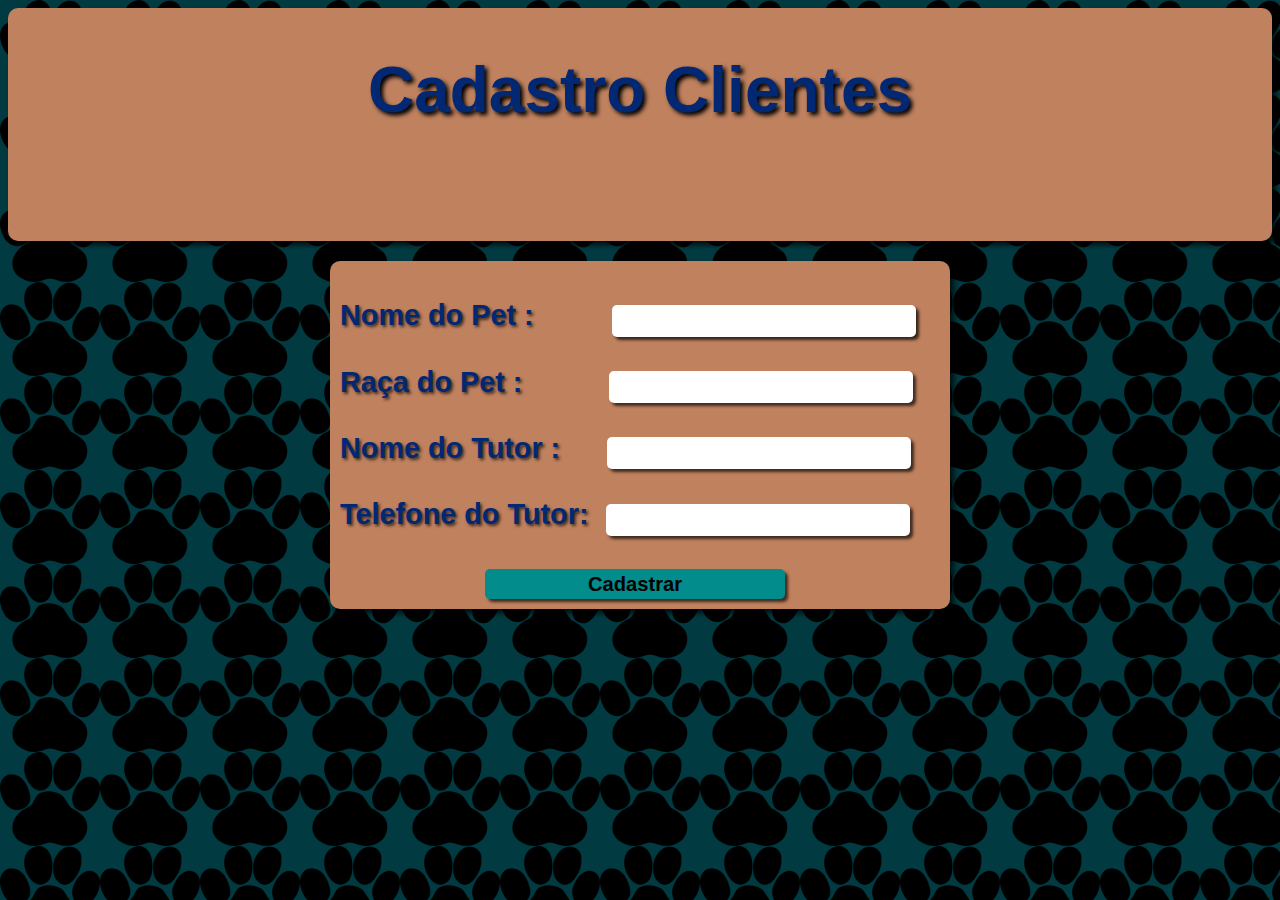
<file: index.html>
<!DOCTYPE html>
<html lang="pt-br">
<head>
    <meta charset="UTF-8">
    <meta name="viewport" content="width=device-width, initial-scale=1.0">
    <title>Cadastro PetShop</title>
    <link rel="stylesheet" href="style.css">
</head>
<body>
    <header>
        <h1>Cadastro Clientes</h1>
    </header>
    <article>
        <div>
 <p>Nome do Pet   :     <input type="text" name="nome" id="nome"> </p>
 <p> Raça do Pet  :   <input type="text" name="raca" id="raca"></p>
 <p>Nome do Tutor : <input type="text" name="tutor" id="tutor"></p>
 <p>Telefone do Tutor: <input type="tel" name="fone" id="fone"></p>
 <input type="button" id="cadastro" value="Cadastrar" onclick="cadastrar()">
        </div>
        <div id="cad"></div>
    </article>
    <footer></footer>
    
    <script src="script.js"></script>
</body>
</html>
</file>
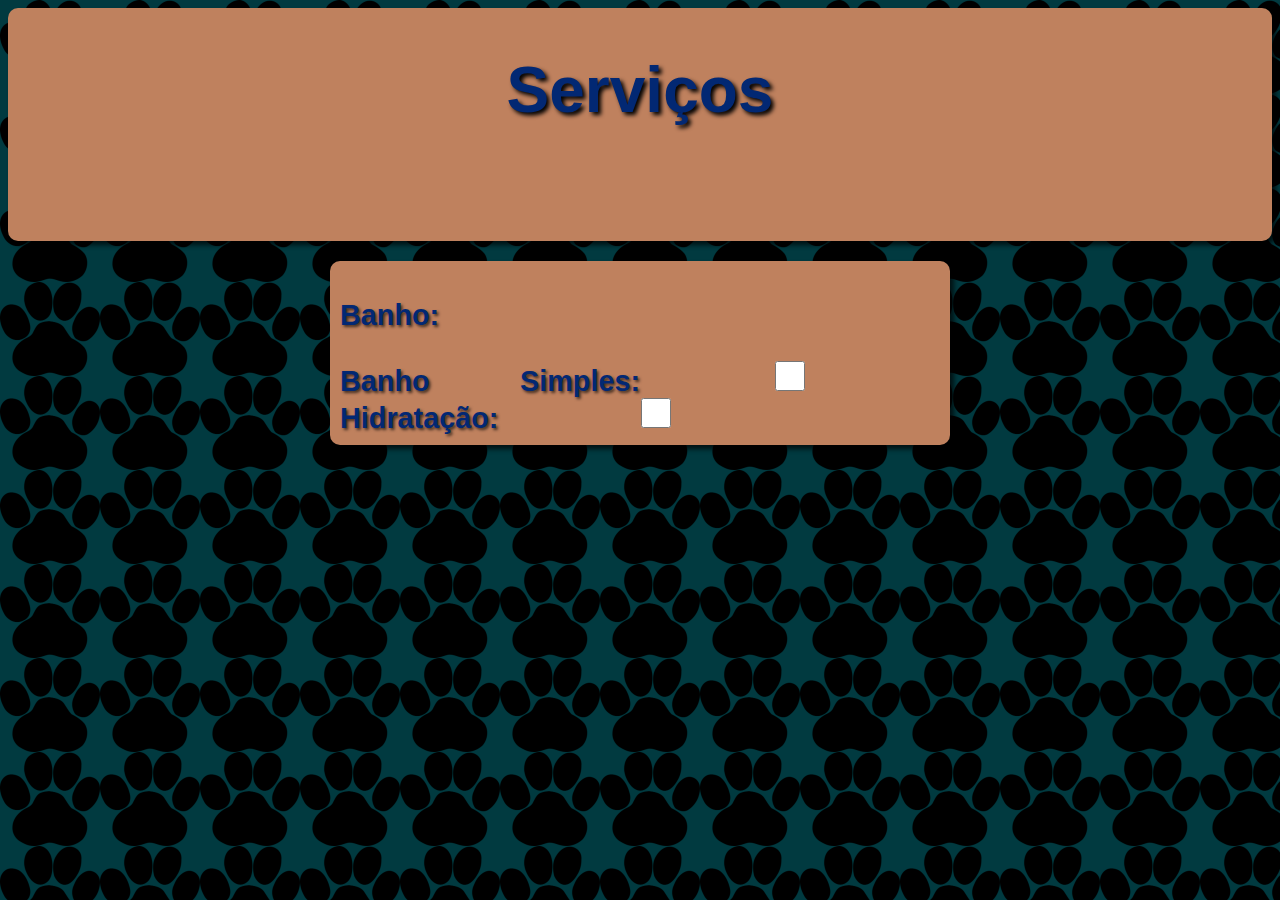
<file: servicos.html>
<!DOCTYPE html>
<html lang="pt-br">
<head>
    <meta charset="UTF-8">
    <meta name="viewport" content="width=device-width, initial-scale=1.0">

    <title>Serviços</title>
    <link rel="stylesheet" href="style.css">
</head>
<body>
    <header><h1>Serviços</h1></header>
    <article>
        <div>
            <p>Banho:</p>
            Banho Simples:<input type="checkbox" name="bs" id="bs">
           Hidratação: <input type="checkbox" name="bh" id="bh">
        </div>
    </article>
    
    
    
    </header><script src="script.js"> </script>
</body>
</html>
</file>
<file: style.css>
@charset "UTF-8";


:root{
    --color1:#BF815E;
    --color2:#038C8C;
    --color3:#013A40;
    --color4:#022873;
    --color5:#F279C8;
}

body{
    background:#013A40 ;
    background-image: url(imagens/patinhas\ 100.png);
    font-family: Arial, Helvetica, sans-serif;
}

header{
    background: #BF815E;
    background-repeat:initial;
    font-family:Arial, Helvetica, sans-serif;
    font-size: 2em;
    font-weight: bolder;
    color: #022873;
    text-align: center;
    text-shadow: 3px 3px 4px black;
    width: 100%;
    height:20vh;
    margin: 0%;
    padding-top: 2px;
    padding-bottom: 4%;
    box-shadow: 4px 4px 5px rgba(0, 0, 0, 0.712);
    border-radius: 10px;   
}
article{
    background: #BF815E;
    width: 600px;
    margin: auto;
    margin-top: 20px;
    color: #022873;
    text-shadow: 2px 2px 3px rgba(0, 0, 0, 0.651);
    padding: 10px;
    font-weight:bold;
    font-size: 1.8em;
    border-radius: 10px;
    text-align: justify;
    box-shadow: 4px 4px 5px rgba(0, 0, 0, 0.712);
}
input{
    height: 30px;
    width: 300px;
    margin: auto;    
}
#nome{
    margin-left: 70px;
    border-radius: 5px;
    border: #BF815E;
    box-shadow: 3px 3px 3px rgba(0, 0, 0, 0.712);
}
#raca{
    margin-left: 79px;
    border-radius: 5px;
    border: #BF815E;
    box-shadow: 3px 3px 3px rgba(0, 0, 0, 0.671);
}
#tutor{
    margin-left:39px;
    border-radius: 5px;
    border: #BF815E;
    box-shadow: 3px 3px 3px rgba(0, 0, 0, 0.671);
}
#fone{
    margin-left: 10px;
    border-radius: 5px;
    border: #BF815E;
    box-shadow: 3px 3px 3px rgba(0, 0, 0, 0.671);
}
#cadastro{
    margin-left: 145px;
    background: #038C8C;
    box-shadow: 3px 3px 3px rgba(0, 0, 0, 0.671);
    border-radius: 5px;
    border: #038C8C;
    font-weight: bolder;
    font-size: 0.7em;
    padding:3px;
    text-align: center;
    
}
</file>
